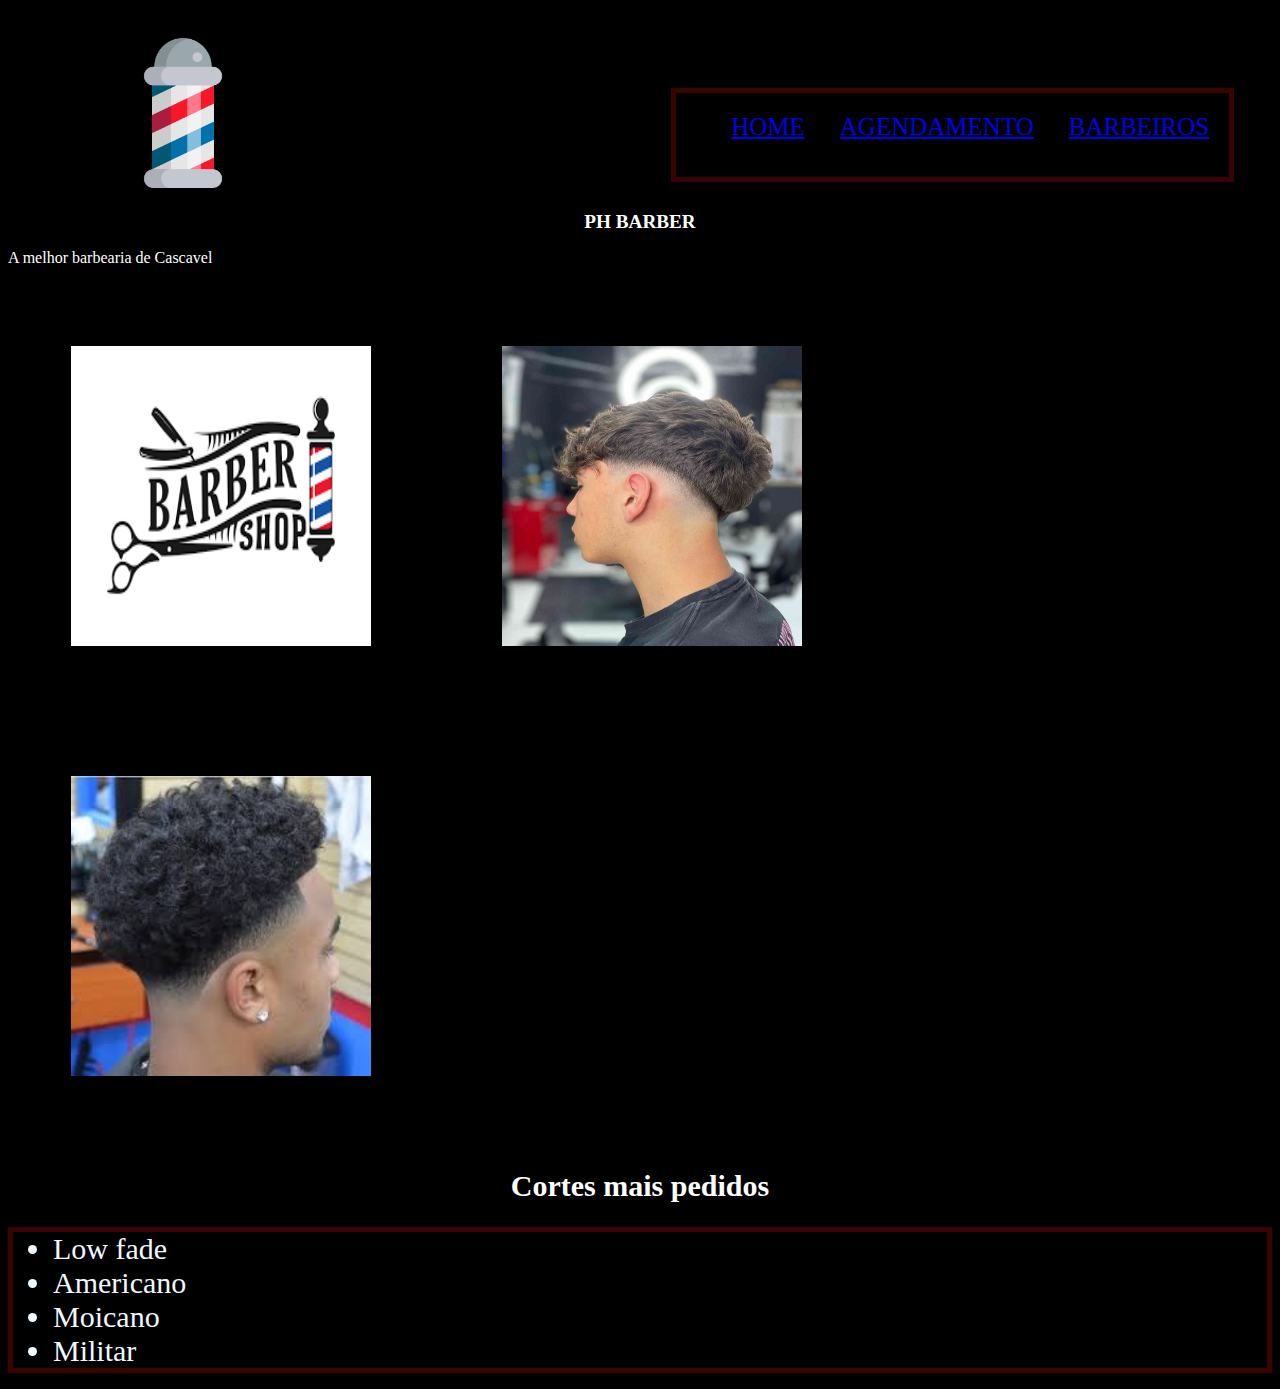
<file: index.html>
<!DOCTYPE html>
<html lang="port-br">
<head>
    <meta charset="UTF-8">
    <meta http-equiv="X-UA-Compatible" content="IE=edge">
    <meta name="viewport" content="width=device-width, initial-scale=1.0">
    <title>Ph barber</title>
    <link rel="stylesheet" href="style.css">
</head>
<body>
    <header class="cabecalho">
        <img src="rolao.png" alt="" class="logobarbearia">
        <ul class="lista_cabecalho">
            <li class="item_lista_cabecalho"><a href="index.html"> Home</a></li>
            <li class="item_lista_cabecalho"><a href="horarios.html"> agendamento</a></li>
            <li class="item_lista_cabecalho"><a href="barbeiros.html"> Barbeiros</a></li>
        </ul>

    </header>
   <h1>PH BARBER</h1> 
   <p>A melhor barbearia de Cascavel</p>
   <img src="barbearia" alt="">
   <img src="casual-low-taper-fade-for-men.jpg" alt="">
   <img src="images.jpeg" alt="">
   <h2>Cortes mais pedidos</h2>
   <ul>
    <li>Low fade</li>
    <li>Americano</li>
    <li>Moicano</li>
    <li>Militar</li>

   </ul>
</body>
</html>
</file>
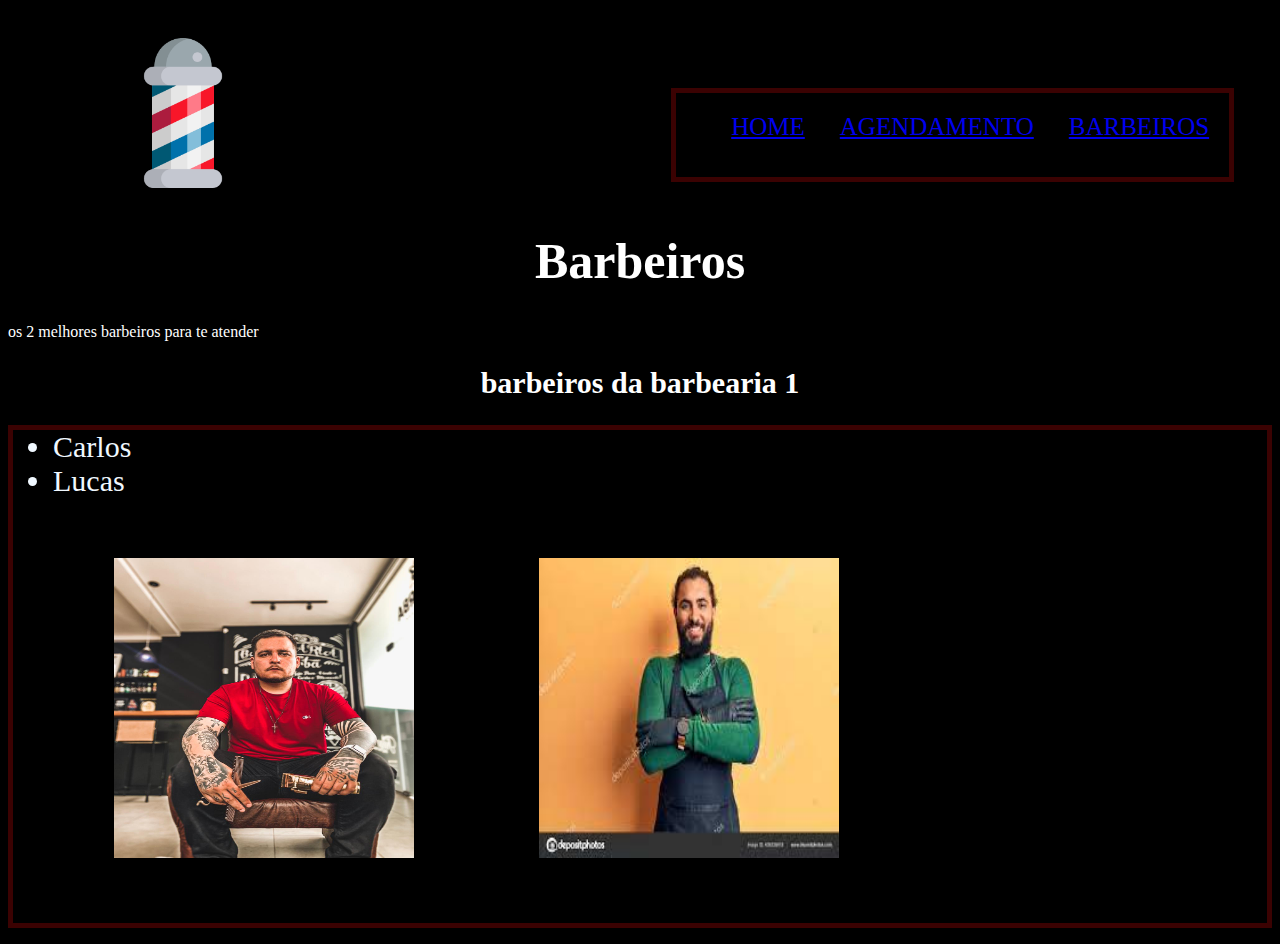
<file: barbeiros.html>
<!DOCTYPE html>
<html lang="port-br">
<head>
    <meta charset="UTF-8">
    <meta http-equiv="X-UA-Compatible" content="IE=edge">
    <meta name="viewport" content="width=device-width, initial-scale=1.0">
    <title>Barbeiros</title>
    <link rel="stylesheet" href="style.css">
    <link rel="stylesheet" href="barbeiros.css">

</head>
<body>
    <header class="cabecalho">
        <img src="rolao.png" alt="" class="logobarbearia">
        <ul class="lista_cabecalho">
            <li class="item_lista_cabecalho"><a href="index.html"> Home</a></li>
            <li class="item_lista_cabecalho"><a href="horarios.html"> agendamento</a></li>
            <li class="item_lista_cabecalho"><a href="barbeiros.html"> Barbeiros</a></li>
        </ul>

    </header>
    <h1 class="titulobarbeiros">Barbeiros</h1>
   <p>os 2 melhores barbeiros para te atender</p>
   <h2>barbeiros da barbearia 1</h2>
   <ul>
    <li>Carlos</li>
    <li>Lucas</li>
    <img class="Carlos" src="2020_11_07_Divulgacao_Tiago_de_Oliveira.jpg" alt="">
    <img class="Lucas" src="download.jpeg" alt="">
   

    
</body>
</html>
</file>
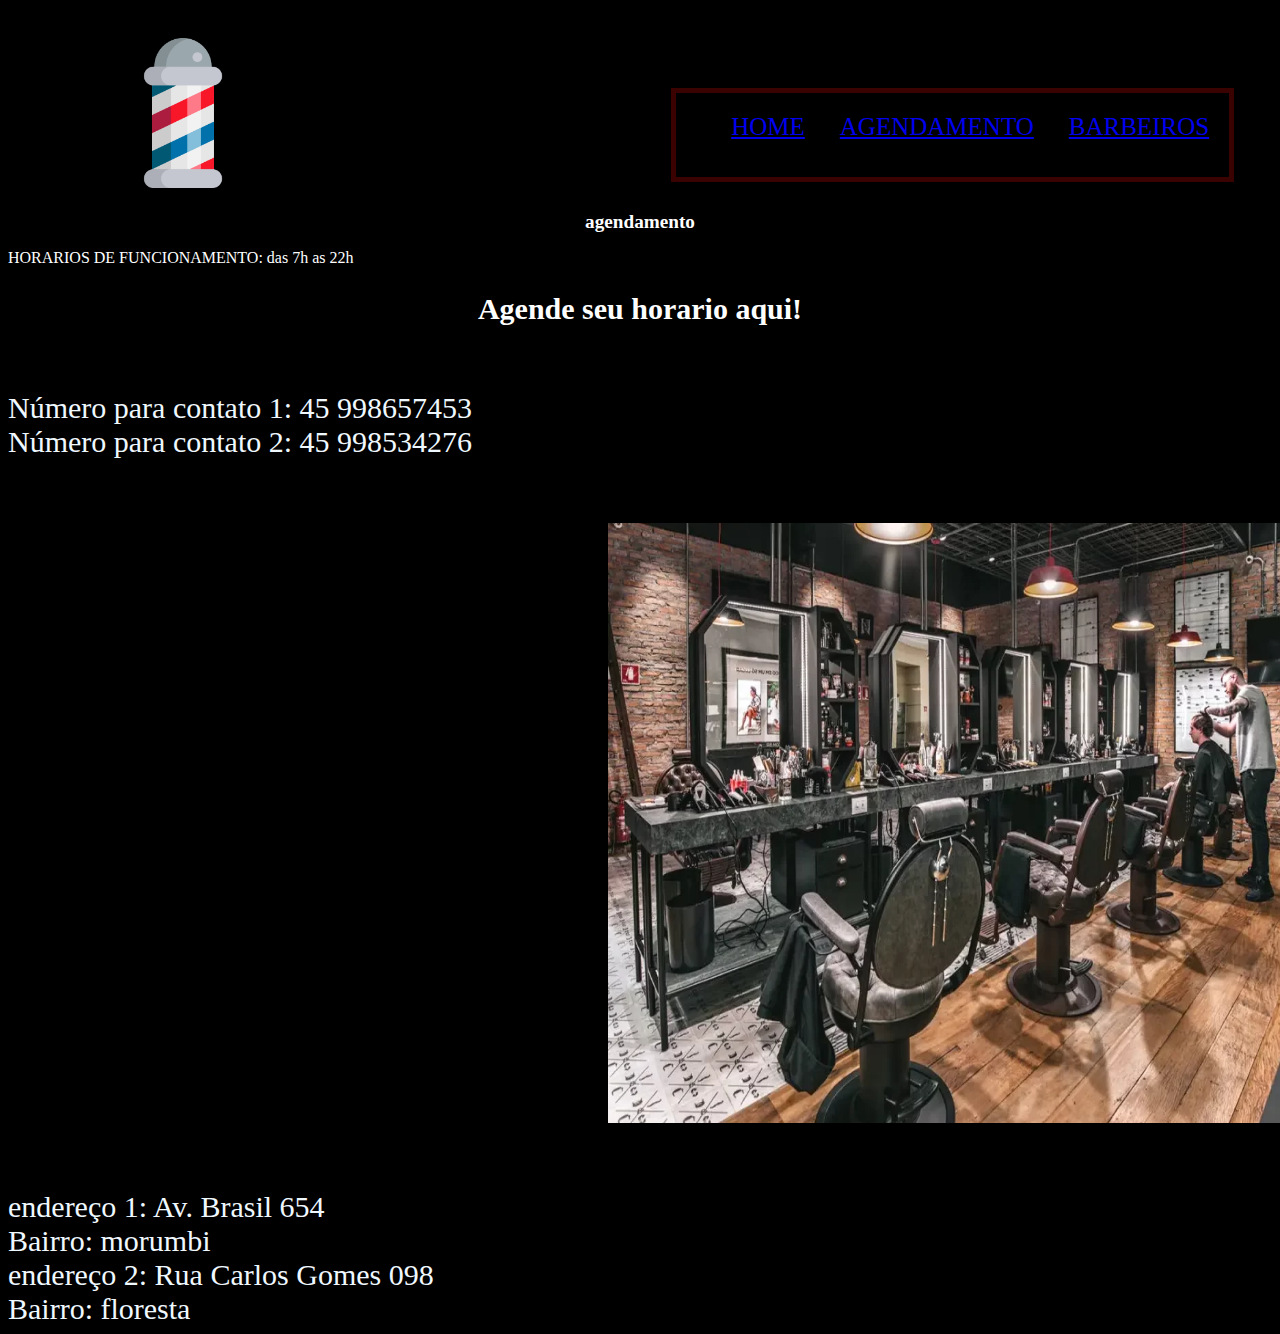
<file: horarios.html>
<!DOCTYPE html>
<html lang="port-br">
<head>
    <meta charset="UTF-8">
    <meta http-equiv="X-UA-Compatible" content="IE=edge">
    <meta name="viewport" content="width=device-width, initial-scale=1.0">
    <title>Horarios</title>
    <link rel="stylesheet" href="style.css">
    <link rel="stylesheet" href="horarios.css">
</head>
<body>
    <header class="cabecalho">
        <img src="rolao.png" alt="" class="logobarbearia">
        <ul class="lista_cabecalho">
            <li class="item_lista_cabecalho"><a href="index.html"> Home</a></li>
            <li class="item_lista_cabecalho"><a href="horarios.html"> agendamento</a></li>
            <li class="item_lista_cabecalho"><a href="barbeiros.html"> Barbeiros</a></li>
        </ul>

    </header>
    <h1 class="titulohorarios">agendamento</h1>
   <p>HORARIOS DE FUNCIONAMENTO: das 7h as 22h</p>
   <h2>Agende seu horario aqui!</h2>
   <h3>temos franquias por toda a cidade</h3>
  <li>Número para contato 1: 45 998657453</li>
  <li>Número para contato 2: 45 998534276</li>
   <img class="barbearia" src="whatsapp-image-2020-05-12-at-10.47.30.webp" alt="">
   <li>endereço 1: Av. Brasil 654</li>
   <li>Bairro: morumbi</li>
   <Li>endereço 2: Rua Carlos Gomes 098</Li>
   <li>Bairro: floresta</li>
   
   
    










</body>
</html>
</file>
<file: style.css>
body{background-color: rgb(0, 0, 0);}

h1{font-size: larger;
color: rgb(255, 255, 255); 
text-align: center;}

p{font-size: medium;
color: rgb(255, 255, 255);
text-align: justify;
}
img{width: 300px !important;
    height: 300px !important;
margin: 5%;
}
h2{
    text-align: center;
    font-size: 30px;
    color: rgb(255, 255, 255);
}
li{ 
    font-size: 30px;
    color: aliceblue;
}
ul{
    border: 5px solid rgb(59, 2, 2);
}
.cabecalho{
    background-color: #470202;
}
.logobarbearia{
    width: 150px !important;
    height: 150px !important;
    margin-left: 100px;
    margin-top: 30px;
    margin-bottom: 10px;
}
.lista_cabecalho{
    display: flex;
    margin-top: 150px;
}
.item_lista_cabecalho{
    color: rgb(253, 252, 252);
    list-style: none;
    text-transform: uppercase;
    font-size: 30px;
    padding: 20px;
}
.cabecalho{
    background-color: black;
    display: flex;
}
.lista_cabecalho{
    display: flex;
    margin-left: 350px;
    margin-top: 80px;
}
.item_lista_cabecalho{
    color: aliceblue;
    padding-left: 15px;
    text-transform: uppercase;
    font-size: 25px;
    list-style: none;
}
</file>
<file: barbeiros.css>
h1{font-size: 50px;
    color: rgb(255, 255, 255); 
    text-align: center;}
</file>
<file: horarios.css>
h1{font-size: larger;
    color: rgb(255, 255, 255); 
    text-align: center;
}

p{font-size: medium;
    color: rgb(255, 255, 255);
    text-align: justify;
}
img{width: 700px !important;
    height: 600px !important;
margin-left: 600px;
}

h2{
    text-align: center;
    font-size: 30px;
    color: rgb(255, 255, 255);
}
</file>
